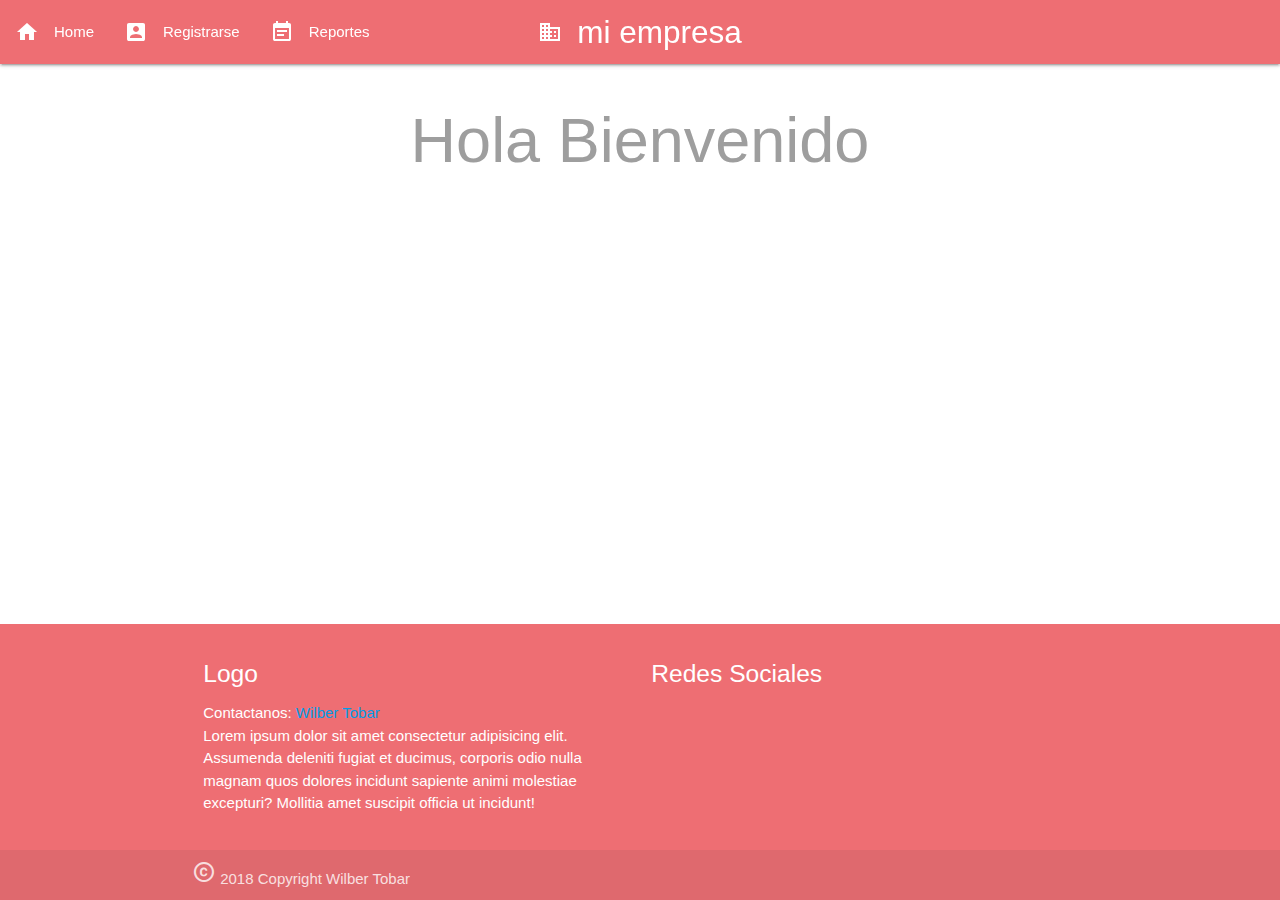
<file: index.html>
<!DOCTYPE html>
<html lang="es">

<head>
    <meta charset="UTF-8">
    <meta name="viewport" content="width=device-width, initial-scale=1.0">
    <meta http-equiv="X-UA-Compatible" content="ie=edge">
    <title>Logo -Inicio</title>
    <!-- Compiled and minified CSS -->
    <link rel="stylesheet" href="https://cdnjs.cloudflare.com/ajax/libs/materialize/1.0.0/css/materialize.min.css">
    <!--material icons-->
    <link href="https://fonts.googleapis.com/icon?family=Material+Icons" rel="stylesheet">
    <!--font-awesome-->
    <link rel="stylesheet" href="https://use.fontawesome.com/releases/v5.3.1/css/all.css" integrity="sha384-mzrmE5qonljUremFsqc01SB46JvROS7bZs3IO2EmfFsd15uHvIt+Y8vEf7N7fWAU"
        crossorigin="anonymous">
    <!--mis reglas cSS-->
    <link rel="stylesheet" href="css/style.css">
</head>

<body>
    <!--encabezado contiene Navbar-->
    <header>
        <div class="navbar-fixed">
            <nav>
                <div class="nav-wrapper">
                    <!--Mostrar Logo-->
                    <a href="#" class="brand-logo center"><i class=" large material-icons">business</i>mi empresa</a>
                    <!--mobile Collapse-->
                    <a href="#" data-target="mobile-demo" class="sidenav-trigger"><i class="material-icons">menu</i></a>
                    <!--secciones-->
                    <ul id="nav-mobile" class="left hide-on-med-and-down">
                        <li><a href="#"><i class="medium material-icons left">home</i>Home</a></li>
                        <li><a href="src/login.html"><i class="medium material-icons left">account_box</i>Registrarse</a></li>
                        <li><a href="src/reporte.html"><i class="medium material-icons left">event_note</i>Reportes</a></li>
                    </ul>
                </div>
            </nav>
        </div>
        <ul class="sidenav" id="mobile-demo">
            <li><a href="#"><i class="small material-icons left">home</i>Home</a></li>
            <li><a href="src/login.html"><i class="small material-icons left">account_box</i>login | Registrarse</a></li>
            <li><a href="src/reporte.html"><i class="small material-icons left">event_note</i>Reportes</a></li>
        </ul>
    </header>
    <!--contenido-->
    <main>
        <section>
            <article>
                <div class="container">
                    <div class="row">
                        <div class="col s12">
                            <h1 class="grey-text center-align trans">Hola Bienvenido <i class="fas fa-city fa-2x"></i></h1>
                        </div>
                    </div>
                </div>
            </article>
        </section>
    </main>
    <!--pie de pagina-->
    <footer class="page-footer">
        <div class="container">
            <div class="row">
                <div class="col l6 s12">
                    <h5 class="white-text">Logo<i></i></h5>
                    <p class="white-text"><i></i>Contactanos: <a href="mailto:alexandermartsw@gmail.com">Wilber Tobar</a>
                        <br>
                        Lorem ipsum dolor sit amet consectetur adipisicing elit. Assumenda deleniti fugiat et ducimus,
                        corporis odio nulla magnam quos dolores incidunt sapiente animi molestiae excepturi? Mollitia
                        amet suscipit officia ut incidunt!
                    </p>
                </div>
                <div class="col l4 offset-12 s12">
                    <h5>Redes Sociales</h5>
                    <ul>
                        <li>
                            <a href=""><span style="font-size: 3em; color: whitesmoke;">
                                    <i class="fab fa-facebook-square"></i>
                                </span>
                            </a>
                        </li>
                        <li><a href="">
                                <a href=""><span style="font-size: 3em; color: whitesmoke;">
                                        <i class="fab fa-twitter-square"></i>
                                    </span>
                                </a>
                            </a></li>
                        <li><a href=""><a href=""><span style="font-size: 3em; color: whitesmoke;">
                                        <i class="fab fa-instagram"></i>
                                    </span>
                                </a></a></li>
                    </ul>
                </div>

            </div>
        </div>
        <!--Derechos Reservados-->
        <div class="footer-copyright">
            <div class="container">
                <i class="material-icons">copyright</i> 2018 Copyright Wilber Tobar
            </div>
        </div>
    </footer>
    <!-- Compiled and minified JavaScript -->
    <script src="https://cdnjs.cloudflare.com/ajax/libs/materialize/1.0.0/js/materialize.min.js"></script>
    <script type="text/javascript">
        document.addEventListener('DOMContentLoaded', function () {
            var elems = document.querySelectorAll('.sidenav');
            var instances = M.Sidenav.init(elems);
        });
    </script>
</body>

</html>
</file>
<file: css/style.css>
body{
    display: flex;
    min-height: 100vh;
    flex-direction: column;
}
main{
    flex: 1 0 auto;
}
/*animacion*/
.trans{
    animation: efecto 4s;
}

@keyframes efecto{
    0%{
        opacity: 0.10;
    }
    25%{
        opacity: 0.25;
    }
    50%{
        opacity: 0.50;
    }
    75%{
        opacity: 0.75;
    }
    100%{
        opacity: 1.00;;
    }

}
/*Estilos para Pagination de Jtable*/

.jtable-bottom-panel{
    margin: 1em;
    
}
.jtable-page-list{
    background: #f8f8f8;
    padding: 5px;
    border-radius: 5px;
    margin: 5px;
}
.jtable-page-list span[class*="jtable-page"]{
    margin: 10px;
}
.jtable-page-list span[class*="number-active"]{
    background: #ee6e73;
    color:  white;
    margin: 2px;
    padding: 1em;
    border-radius: 3px;
    cursor: hand;
}
.jtable-page-list span[class$="number"]{
    margin: 2px;
    padding: 4px;
    border-radius: 3px;
    cursor: hand;
}
.jtable-page-list span[class$="next"],
.jtable-page-list span[class$="last"],
.jtable-page-list span[class$="first"],
.jtable-page-list span[class$="previous"]{
    color: #ee6e73;
    font-size: 1.4rem;
    font-weight: bold;
    cursor: hand;
}
</file>
